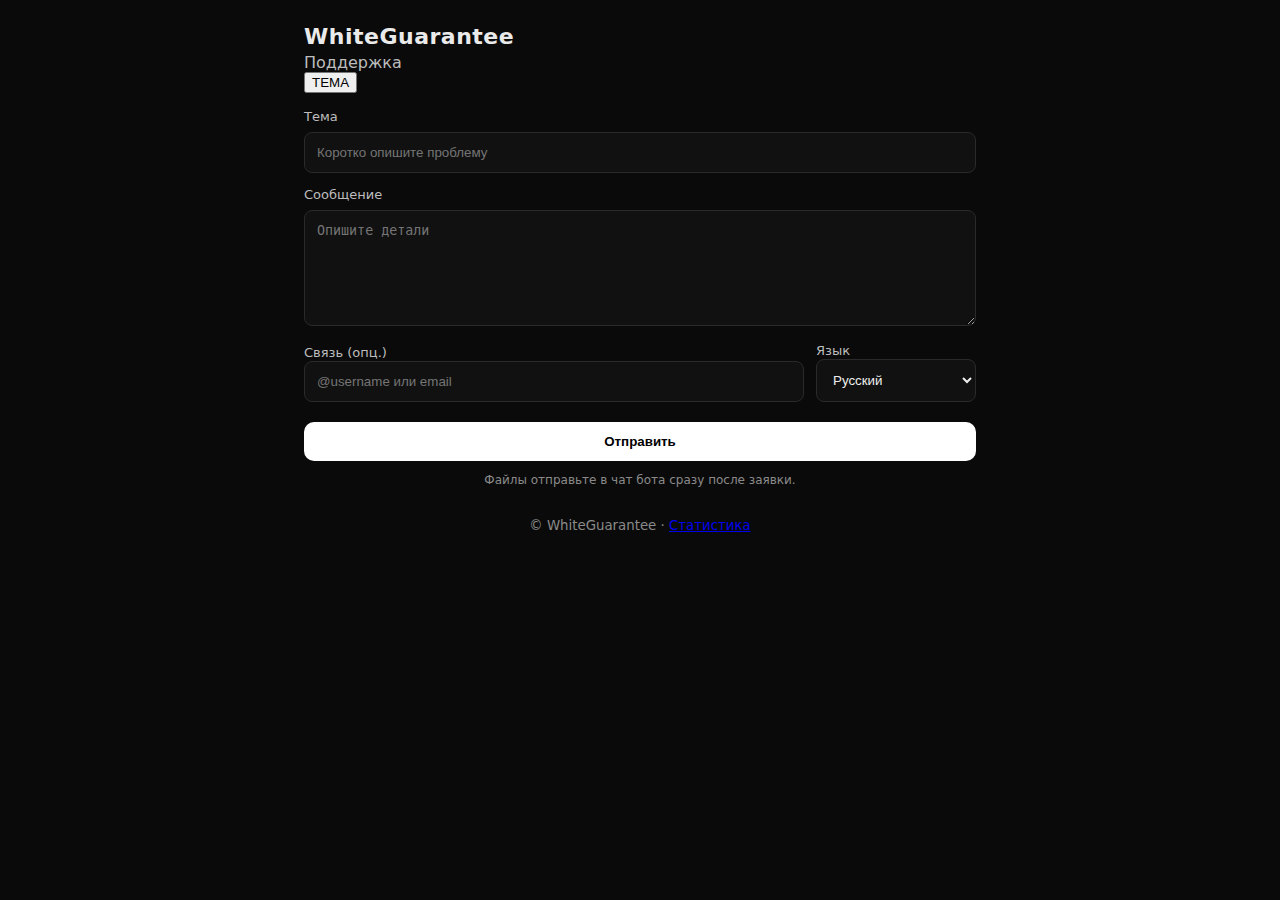
<file: index.html>
<!doctype html>
<html lang="ru">
<head>
  <meta charset="utf-8" />
  <meta name="viewport" content="width=device-width, initial-scale=1" />
  <title>WhiteGuarantee — Поддержка</title>
  <link rel="stylesheet" href="./styles.css" />
  <script src="https://telegram.org/js/telegram-web-app.js"></script>
</head>
<body>
  <div class="container" id="appRoot">
    <header>
      <div>
        <h1>WhiteGuarantee</h1>
        <p class="subtitle">Поддержка</p>
      </div>
      <button id="themeToggle" class="theme-toggle" type="button" aria-label="Переключить тему">ТЕМА</button>
    </header>

    <div class="card">
    <form id="support-form">
      <div class="field">
        <label for="subject">Тема</label>
        <input id="subject" name="subject" type="text" placeholder="Коротко опишите проблему" required />
      </div>
      <div class="field">
        <label for="message">Сообщение</label>
        <textarea id="message" name="message" rows="6" placeholder="Опишите детали" required></textarea>
      </div>
      <div class="field inline">
        <div>
          <label for="contact">Связь (опц.)</label>
          <input id="contact" name="contact" type="text" placeholder="@username или email" />
        </div>
        <div>
          <label for="lang">Язык</label>
          <select id="lang" name="lang">
            <option value="ru">Русский</option>
            <option value="en">English</option>
            <option value="uk">Українська</option>
          </select>
        </div>
      </div>

      <button type="submit" class="primary">Отправить</button>
      <p class="hint" id="dbg"></p>
      <p class="hint">Файлы отправьте в чат бота сразу после заявки.</p>
    </form>
    </div>

    <footer>
      <small>© WhiteGuarantee · <a class="link" href="./stats.html">Статистика</a></small>
      <div class="kpi-grid" id="miniStats" style="display:none">
        <div class="kpi"><div class="val" id="kpiDeals">—</div><div class="lbl">Проведенные сделки</div></div>
        <div class="kpi"><div class="val" id="kpiUsers">—</div><div class="lbl">Пользователи в боте</div></div>
      </div>
    </footer>
  </div>

  <script src="./main.js"></script>
  <script>
    // Инициализация темы до загрузки main.js
    (function(){
      try {
        var saved = localStorage.getItem('wg_theme');
        if (saved === 'light') document.documentElement.setAttribute('data-theme','light');
      } catch(e) {}
    })();
  </script>
</body>
</html>
</file>
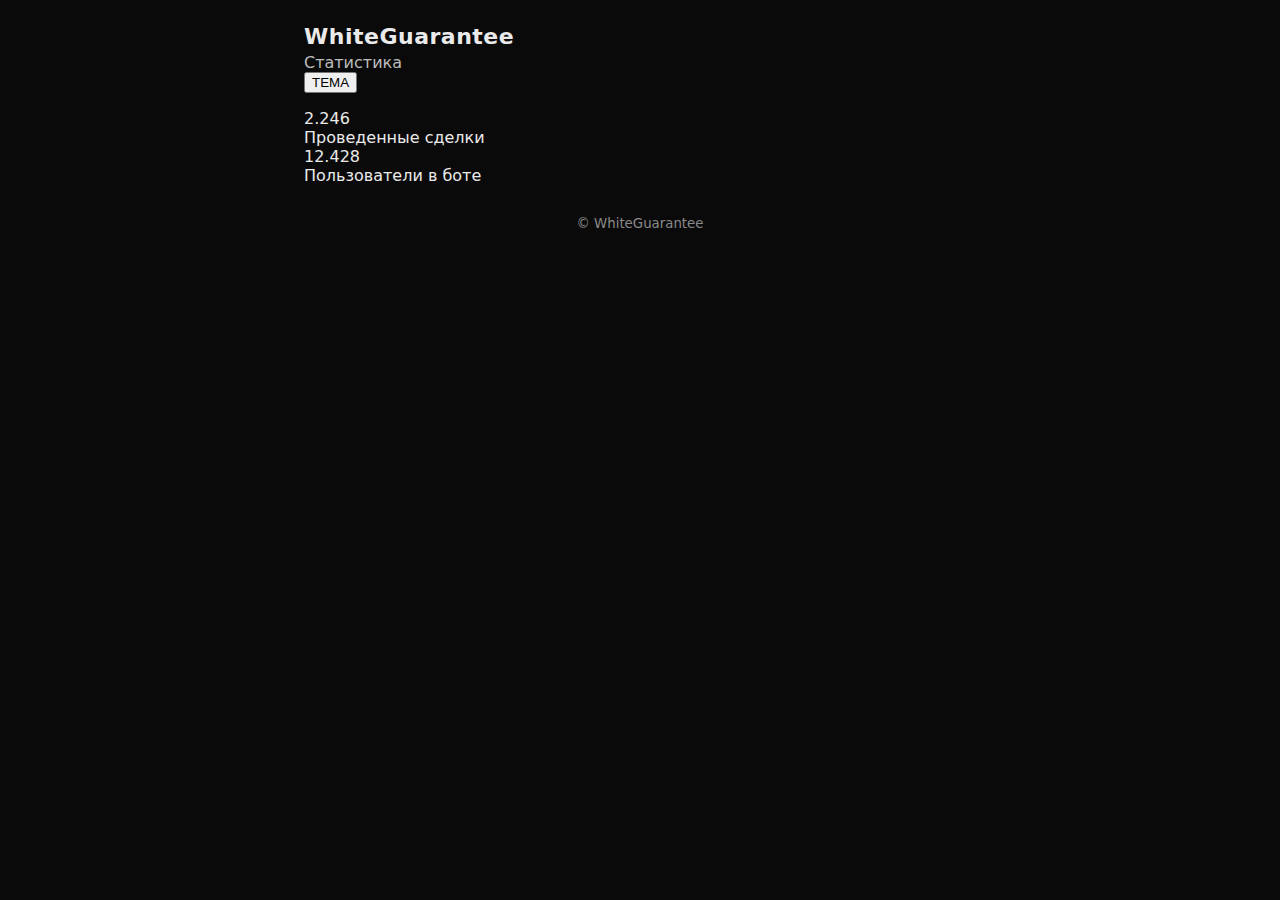
<file: stats.html>
<!doctype html>
<html lang="ru">
<head>
  <meta charset="utf-8" />
  <meta name="viewport" content="width=device-width, initial-scale=1" />
  <title>WhiteGuarantee — Статистика</title>
  <link rel="stylesheet" href="./styles.css" />
  <script src="https://telegram.org/js/telegram-web-app.js"></script>
</head>
<body>
  <div class="container">
    <header>
      <div>
        <h1>WhiteGuarantee</h1>
        <p class="subtitle">Статистика</p>
      </div>
      <button id="themeToggle" class="theme-toggle" type="button" aria-label="Переключить тему">ТЕМА</button>
    </header>

    <section class="kpi-grid">
      <div class="kpi"><div class="val" id="kpiDeals">2.246</div><div class="lbl">Проведенные сделки</div></div>
      <div class="kpi"><div class="val" id="kpiUsers">12.428</div><div class="lbl">Пользователи в боте</div></div>
    </section>

    

    <footer>
      <small>© WhiteGuarantee</small>
    </footer>
  </div>

  <script>
    (function(){
      try {
        var saved = localStorage.getItem('wg_theme');
        if (saved === 'light') document.documentElement.setAttribute('data-theme','light');
      } catch(e) {}
      var btn = document.getElementById('themeToggle');
      function applyTheme(next){
        if(next === 'light') document.documentElement.setAttribute('data-theme','light');
        else document.documentElement.removeAttribute('data-theme');
      }
      if(btn){
        btn.addEventListener('click', function(){
          var isLight = document.documentElement.getAttribute('data-theme') === 'light';
          var next = isLight ? 'dark' : 'light';
          applyTheme(next);
          try { localStorage.setItem('wg_theme', next); } catch(e) {}
        });
      }
      var tg = window.Telegram?.WebApp; if(tg){ tg.ready(); tg.expand(); }
    })();
  </script>
</body>
</html>
</file>
<file: styles.css>
* { box-sizing: border-box; }
html, body { margin: 0; padding: 0; font-family: Inter, system-ui, -apple-system, Segoe UI, Roboto, Arial, sans-serif; background:#0a0a0a; color:#eaeaea; }
.container { max-width: 720px; margin: 0 auto; padding: 24px; }
header { margin-bottom: 16px; }
h1 { margin: 0 0 4px 0; font-size: 22px; font-weight: 700; letter-spacing: 0.5px; }
.subtitle { margin: 0; color: #bdbdbd; }

.field { margin: 14px 0; display: flex; flex-direction: column; gap: 8px; }
.field.inline { display: grid; grid-template-columns: 1fr 160px; gap: 12px; align-items: end; }
label { font-size: 13px; color: #bdbdbd; }
input, textarea, select { width: 100%; background: #111; color: #eee; border: 1px solid #2a2a2a; border-radius: 8px; padding: 12px; outline: none; }
input:focus, textarea:focus, select:focus { border-color: #444; }

.primary { width: 100%; background: #fff; color: #000; border: none; padding: 12px 16px; border-radius: 10px; font-weight: 700; cursor: pointer; margin-top: 6px; }
.primary:hover { background: #eaeaea; }
.hint { color: #8a8a8a; font-size: 12px; text-align: center; margin-top: 8px; }

footer { margin-top: 28px; text-align: center; color: #8a8a8a; }
</file>
